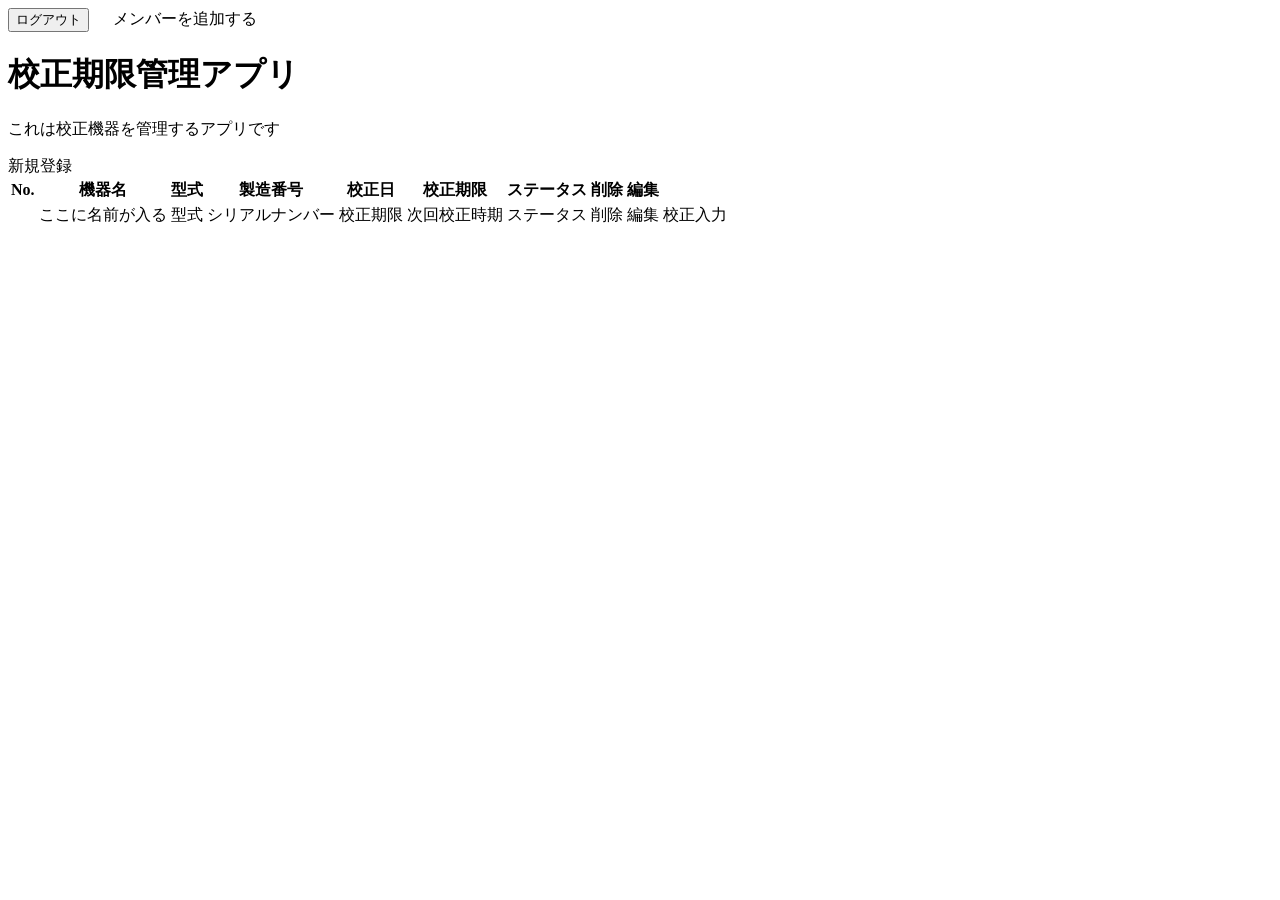
<file: src/main/resources/templates/index.html>
<!DOCTYPE html>
<html>
    <head>
        <meta charset="UTF-8">
        <link rel="stylesheet" th:href="@{/css/style.css}">
        <title>校正機器管理アプリ</title>
        <form th:action="@{/logout}" method="post" style="display: inline; padding: 0px;">
             <button type="submit" class="btn-logout" >
                ログアウト
             </button>
        </form>    
        <a th:href="@{/admin/users/add}" style="margin-left: 20px;">メンバーを追加する</a>
    </head>
    <body>
        <h1>校正期限管理アプリ</h1>
        <p>これは校正機器を管理するアプリです</p>
        <a th:href="@{/register}">新規登録</a>
        <div class="table-wrapper">
        <table>
            <thead>
                <tr>
                    <th>No.</th>
                    <th>機器名</th>
                    <th>型式</th>
                    <th>製造番号</th>
                    <th>校正日</th>
                    <th>校正期限</th>
                    <th>ステータス</th>
                    <th>削除</th>
                    <th>編集</th>
                </tr>
            </thead>
            <tbody>
                <tr th:each="e : ${item}">
                <td th:text="${e.id}"></td>
                <td th:text="${e.name}">ここに名前が入る</td>
                <td th:text="${e.modelName}">型式</td>
                <td th:text="${e.serialNumber}">シリアルナンバー</td>
                <td th:text="${e.calibrationDate}">校正期限</td>
                <td th:text="${e.calibrationDeadline}">次回校正時期</td>
                <td th:text="${e.status}">ステータス</td>
                <td>
                    <a th:href="@{/delete/{id}(id=${e.id})}">削除</a>
                </td>
                <td>
                    <a th:href="@{/edit/{id}(id=${e.id})}">編集</a>
                </td>
                <td>
                    <a th:href="@{/calibrate/{id}(id=${e.id})}">校正入力</a>
                </td>
                </tr>
            </tbody>
        </table>
        </div>
    </body>
</html>
</file>
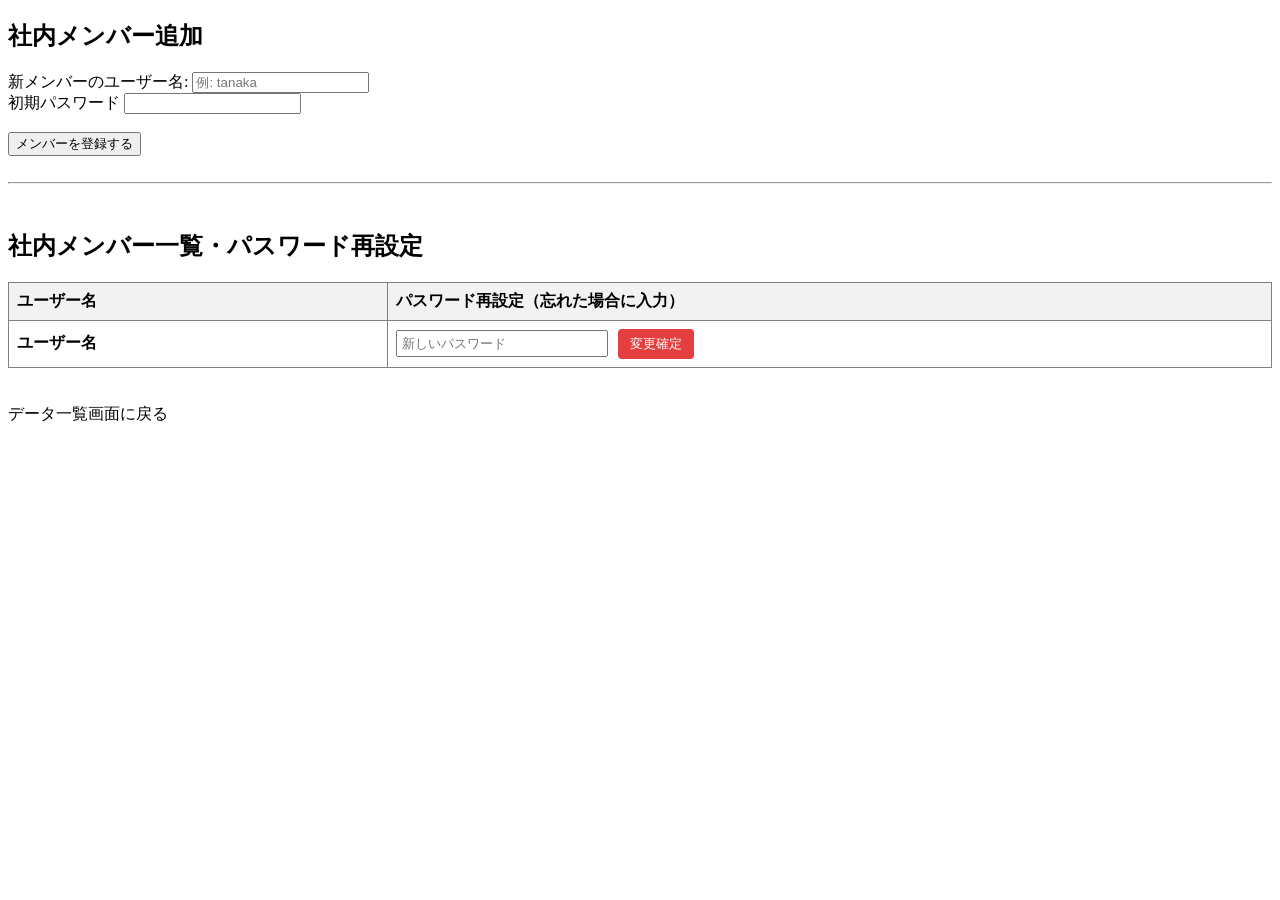
<file: src/main/resources/templates/add-user.html>
<!DOCTYPE html>
<html xmlns:th="http://www.thymeleaf.org">
    <head>
        <meta charset="UTF-8">
        <title>社内メンバー追加</title>
        <link rel="stylesheet" th:href="@{/css/style.css}">
    </head>
    <body>
        <h2>社内メンバー追加</h2>

        <p th:if="${errorMessage}" th:text="${errorMessage}" class="error-message" style="color: red; font-weight: bold;"></p>
        <p th:if="${successMessage}" th:text="${successMessage}" style="color: green; font-weight: bold;"></p>

        <form th:action="@{/admin/users/add}" method="post">
            <div>
                <label>新メンバーのユーザー名:</label>
                <input type="text" name="username" placeholder="例: tanaka" required />
            </div>
            <div>
                <label>初期パスワード</label>
                <input type="password" name="password" required />
            </div>

            <br>
            <button type="submit" class="btn-signup">メンバーを登録する</button> 
        </form>

        <br><hr><br>

        <h2>社内メンバー一覧・パスワード再設定</h2>
        <table border="1" style="width: 100%; border-collapse: collapse; text-align: left;">
            <thead>
                <tr style="background-color: #f2f2f2;">
                    <th style="padding: 8px; width: 30%;">ユーザー名</th>
                    <th style="padding: 8px; width: 70%;">パスワード再設定（忘れた場合に入力）</th>
                </tr>
            </thead>
            <tbody>
                <tr th:each="user : ${users}">
                    <td style="padding: 8px; font-weight: bold;" th:text="${user.username}">ユーザー名</td>
                    <td style="padding: 8px;">
                        <form th:action="@{/admin/users/reset-password}" method="post" style="display: flex; gap: 10px; align-items: center; margin: 0;">
                            <input type="hidden" name="userId" th:value="${user.id}" />

                            <input type="password" name="newPassword" placeholder="新しいパスワード" required style="padding: 4px; width: 200px;" />
                            <button type="submit" style="background-color: #e53e3e; color: white; border: none; padding: 6px 12px; cursor: pointer; border-radius:4px;">変更確定</button>

                        </form>
                    </td>
                </tr>
            </tbody>
        </table>

        <br><br>
        <a th:href="@{/title}">データ一覧画面に戻る</a>
    </body>
</html>
</file>
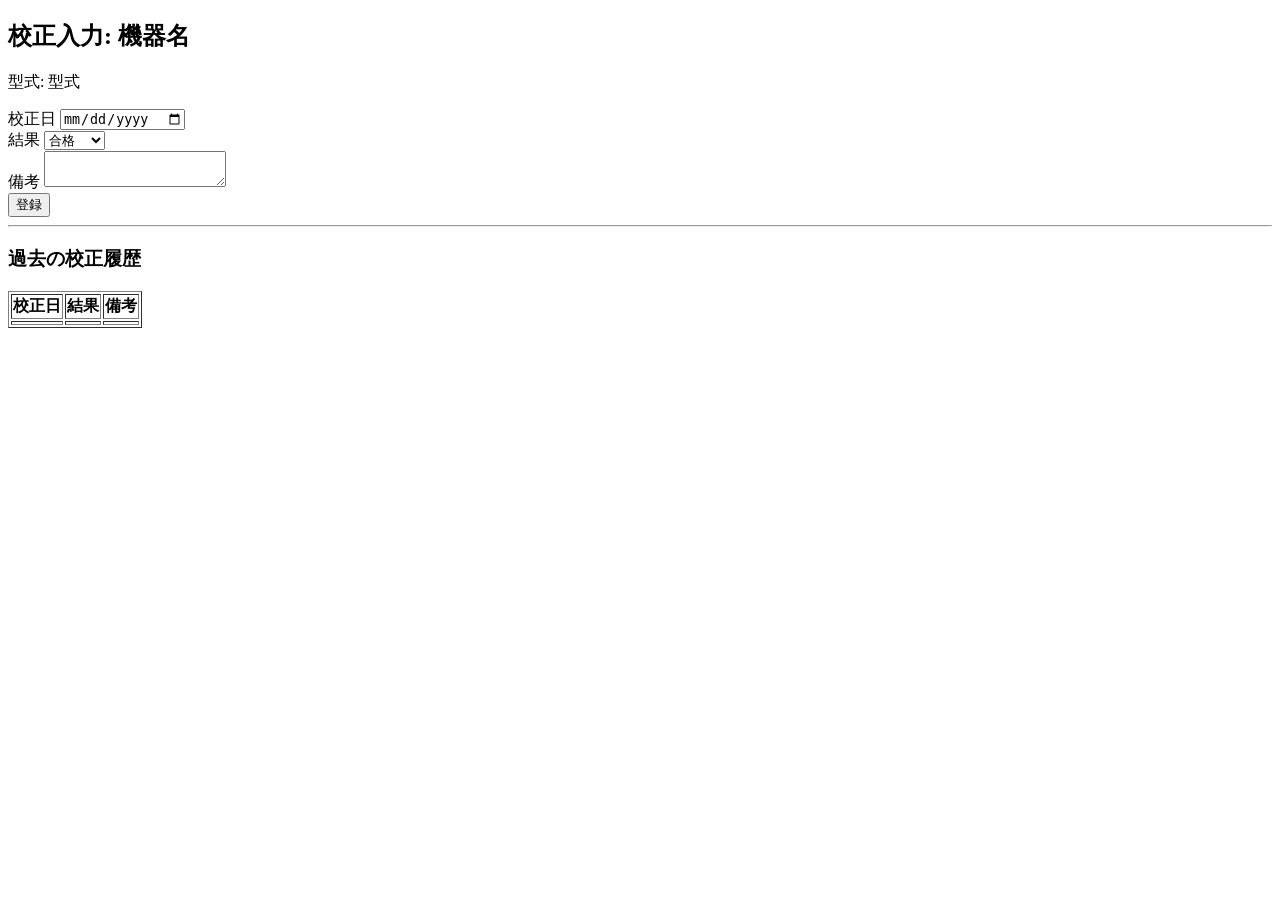
<file: src/main/resources/templates/calibrate.html>
<!DOCTYPE html>
<html>
    <head>
        <meta charset="UTF-8">
        <link rel="stylesheet" th:href="@{/css/style.css}">
        <title>校正入力</title>
    </head>
    <body>
        <h2>校正入力: <span th:text="${equipment.name}">機器名</span></h2>
        <p>型式: <span th:text="${equipment.modelName}">型式</span></p>
        <form th:action="@{/calibrate}" method="post">
            <div>
                <input type="hidden" name="equipmentId" th:value="${equipment.id}">
            </div>
            <div>
                <label>校正日</label>
                <input type="date" name="calibrationDate" required>
            </div>
            <div>
                <label>結果</label>
                <select name="result">
                    <option value="合格">合格</option>
                    <option value="不合格">不合格</option>
                </select>
            </div>
            <div>
                <label>備考</label>
                <textarea name="note"></textarea>
            </div>

            <button type="submit">登録</button>
        </form>
        <hr>
        <h3>過去の校正履歴</h3>
        <table border="1">
            <thead>
                <tr>
                    <th>校正日</th>
                    <th>結果</th>
                    <th>備考</th>
                </tr>
            </thead>
            <tbody>
                <tr th:each="log : ${equipment.calibrationLogs}">
                    <td th:text="${log.date}"></td>
                    <td th:text="${log.result}"></td>
                    <td th:text="${log.memo}"></td>
                </tr>
            </tbody>
        </table>
    </body>
</html>
</file>
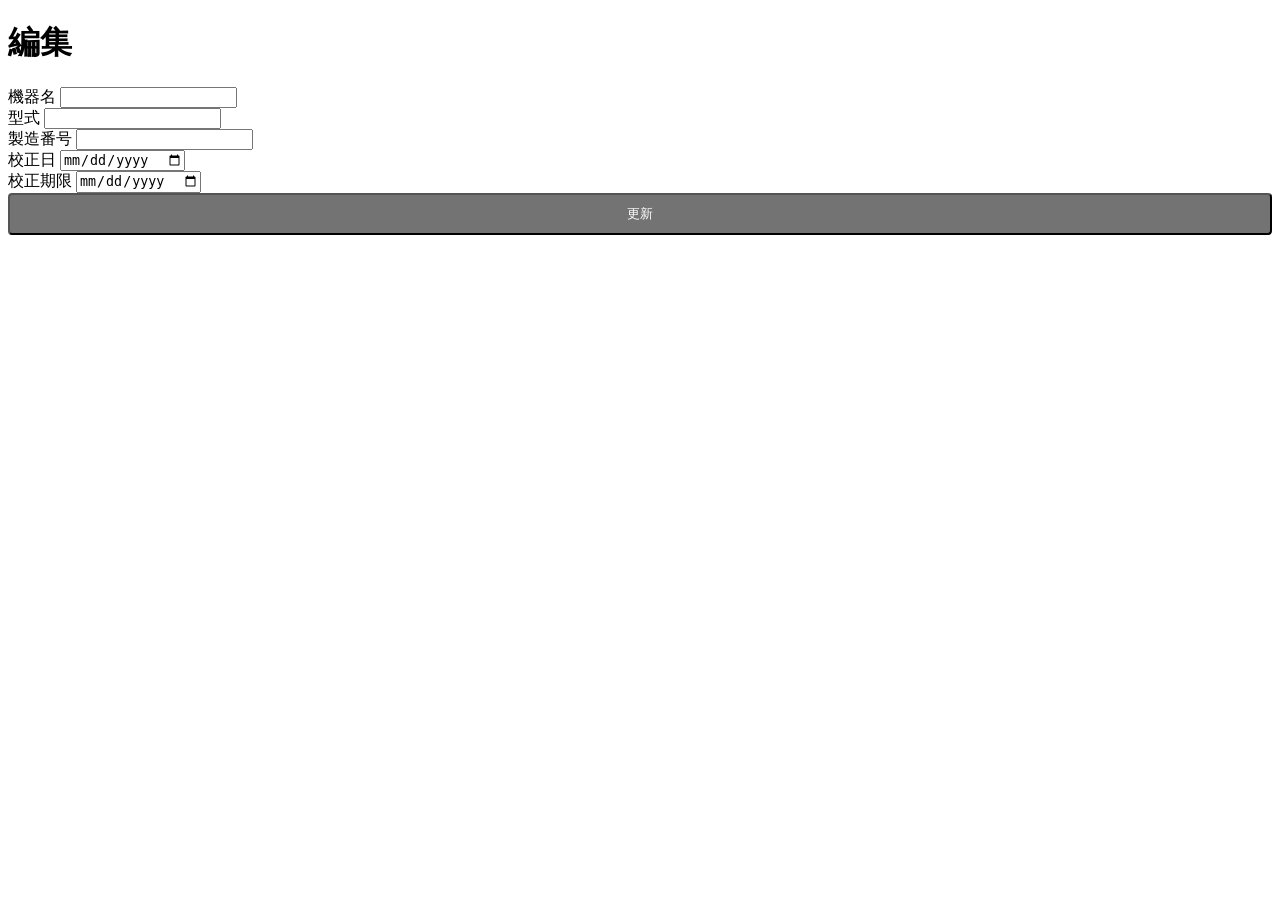
<file: src/main/resources/templates/edit.html>
<!DOCTYPE html>
<html xmlns:th="http://www.thymeleaf.org">
    <head>
        <meta charset="UTF-8">
        <title>編集画面</title>
        <link rel="stylesheet" th:href="@{/css/style.css}">
    </head>
    <body>
        <h1>編集</h1>
        <form th:action="@{/edit}" th:object="${equipment}" method="post">
            <input type="hidden" th:field="*{id}">
            <div>
                <label>機器名</label>
                <input type="text" th:field="*{name}">
            </div>
            <div>
                <label>型式</label>
                <input type="text" th:field="*{modelName}">
            </div>
            <div>
                <label>製造番号</label>
                <input type="text" th:field="*{serialNumber}">
            </div>
            <div>
                <label>校正日</label>
                <input type="date" th:field="*{calibrationDate}">
            </div>
            <div>
                <label>校正期限</label>
                <input type="date" th:field="*{calibrationDeadline}">
            </div>


            <button type="submit" style="background-color: #737373; color: #fff; padding: 10px; border-radius: 4px; width: 100%">更新</button>
        </form>
    </body>
</html>
</file>
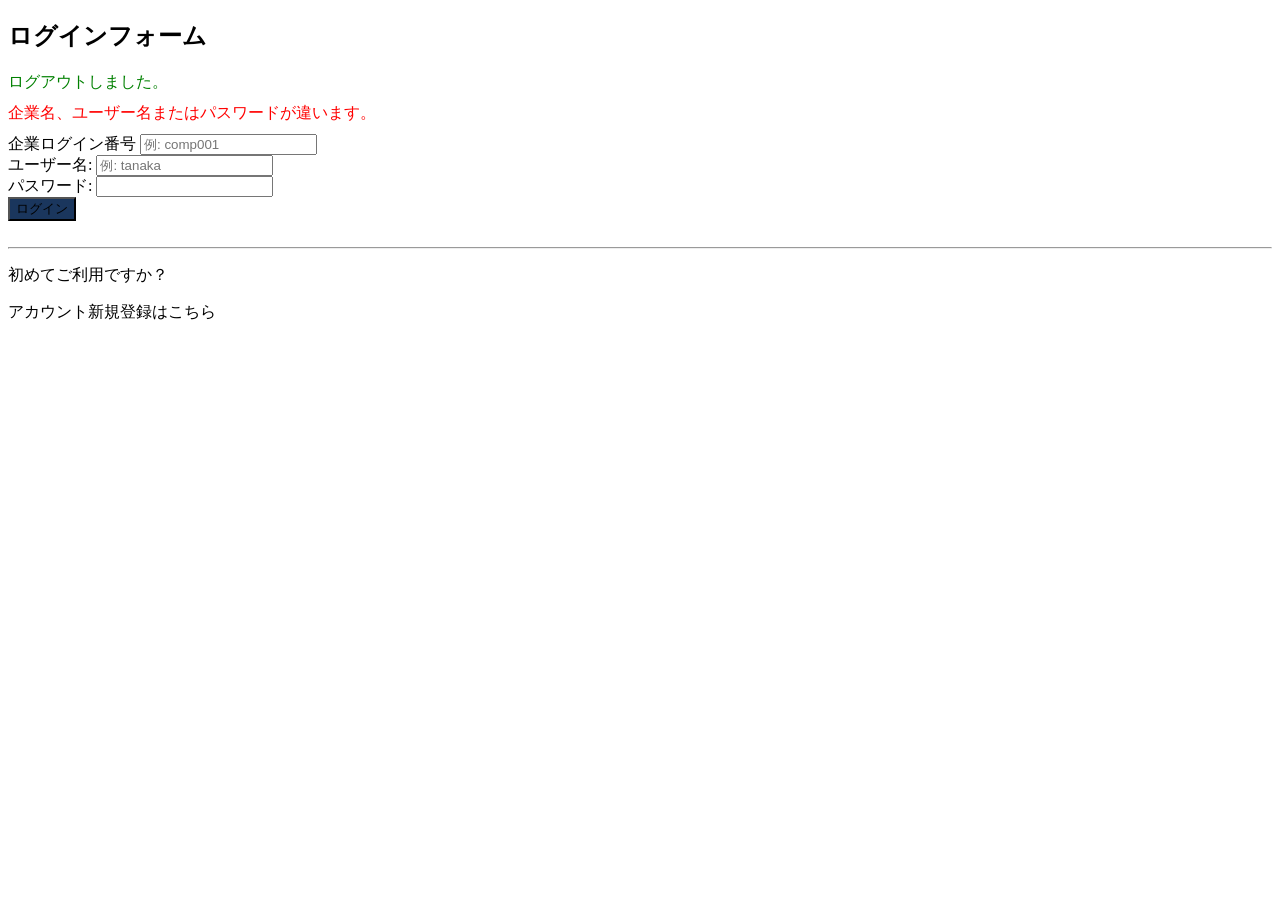
<file: src/main/resources/templates/login.html>
<!DOCTYPE html>
<html xmlns:th="http://www.thymeleaf.org">
<head>
    <meta charset="UTF-8">
    <title>ログイン</title>
    <link rel="stylesheet" th:href="@{/css/style.css}">
</head>
<body>
    <h2>ログインフォーム</h2>

    <div th:if="${param.logout}" style="color: green; margin-bottom: 10px;">
        ログアウトしました。
    </div>

    <div th:if="${param.error}" style="color: red; margin-bottom: 10px;">
        企業名、ユーザー名またはパスワードが違います。
    </div>

    <form id="loginForm" th:action="@{/login}" method="post" onsubmit="combineFields()">

        <div>
            <label>企業ログイン番号</label>
            <input type="text" id="tenantCode" placeholder="例: comp001" required />
        </div>
        <div>
            <label>ユーザー名:</label>
            <input type="text" id="displayUsername" placeholder="例: tanaka" required />
        </div>

        <input type="hidden" name="username" id="hiddenUsername">
        <div>
            <label>パスワード:</label>
            <input type="password" name="password" required />
        </div>
        <button type="submit" class="btn-signup" style="background-color: #1a365d;">ログイン</button>
    </form>

    <br> 
    <hr>
    <p>初めてご利用ですか？</p>
    <a th:href="@{/signup}" class="btn-signup">アカウント新規登録はこちら</a>

    <script>
        function combineFields() {
            const tenantCode = document.getElementById('tenantCode').value.trim();
            const username = document.getElementById('displayUsername').value.trim();

            document.getElementById('hiddenUsername').value = tenantCode + "," + username;
        }
    </script>
</body>
</html>
</file>
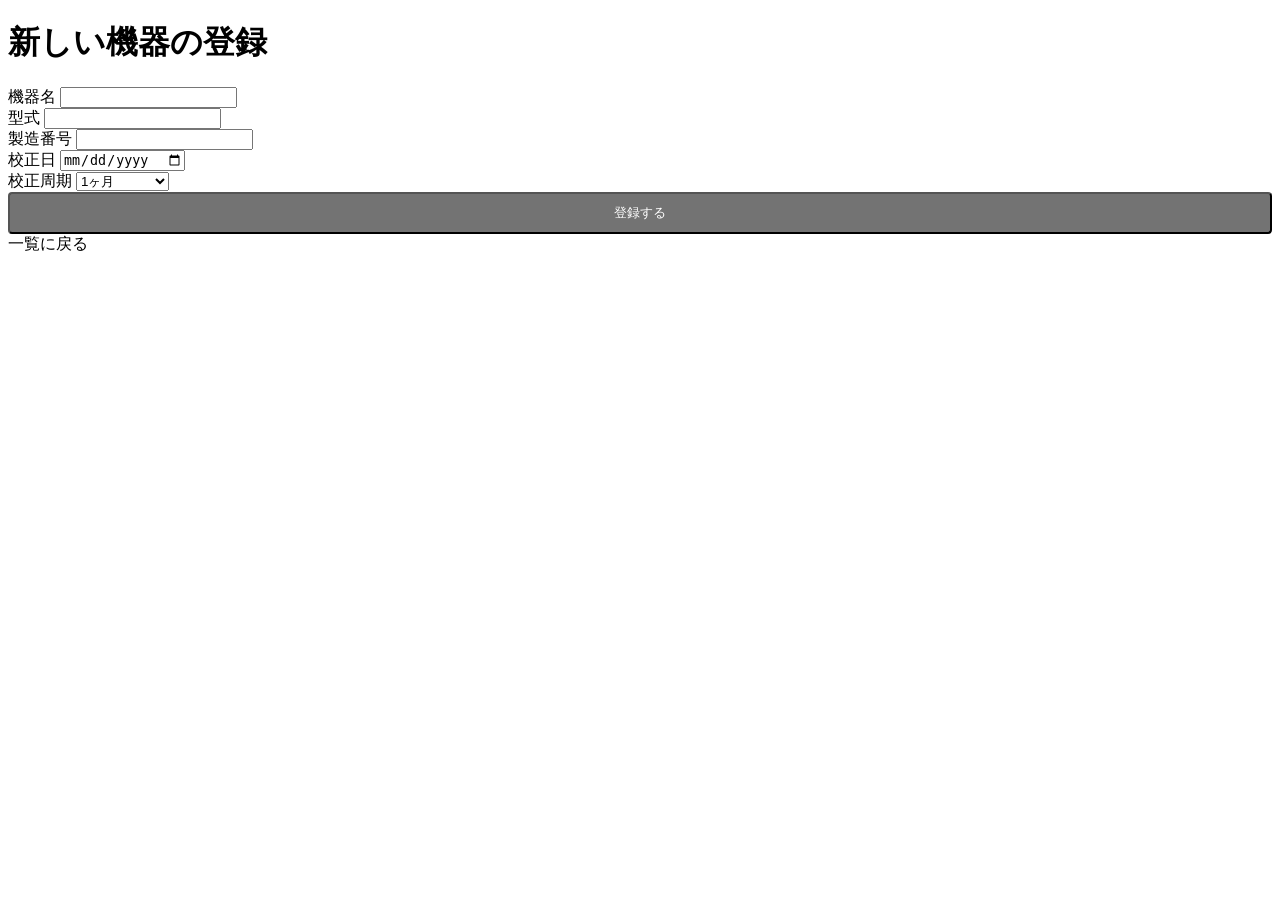
<file: src/main/resources/templates/register.html>
<!DOCTYPE html>
<html xmlns:th="http://www.thymeleaf.org"> 
    <head>
        <meta charset="UTF-8">
        <link rel="stylesheet" th:href="@{/css/style.css}">
        <title>校正機器登録</title>
    </head>
    <body>
        <h1>新しい機器の登録</h1>
        <form th:action="@{/register}" th:object="${register}" method="post">
            <div>
                <label>機器名</label>
                <input type="text" th:field="*{name}">
            </div>
            <div>
                <label>型式</label>
                <input type="text" th:field="*{modelName}">
            </div>
            <div>
                <label>製造番号</label>
                <input type="text" th:field="*{serialNumber}">
            </div>
            <div>
                <label>校正日</label>
                <input type="date" th:field="*{calibrationDate}">
            </div>
            <div>
                <label for="period">校正周期</label>
                <select id="period" name="period">
                    <option value="1">1ヶ月</option>
                    <option value="2">2ヶ月</option>
                    <option value="3">3ヶ月</option>
                    <option value="6">6ヶ月</option>
                    <option value="12">1年(12ヶ月)</option>
                    <option value="24">2年(24ヶ月)</option>
                    <option value="36">3年(36ヶ月)</option>
                </select>
            </div>

            <div>
            <button type="submit" style="background-color: #737373; color: #fff; padding: 10px; border-radius: 4px; width: 100%">登録する</button>
            </div>
        </form>

        <a th:href="@{/title}">一覧に戻る</a>
    </body>
</html>
</file>
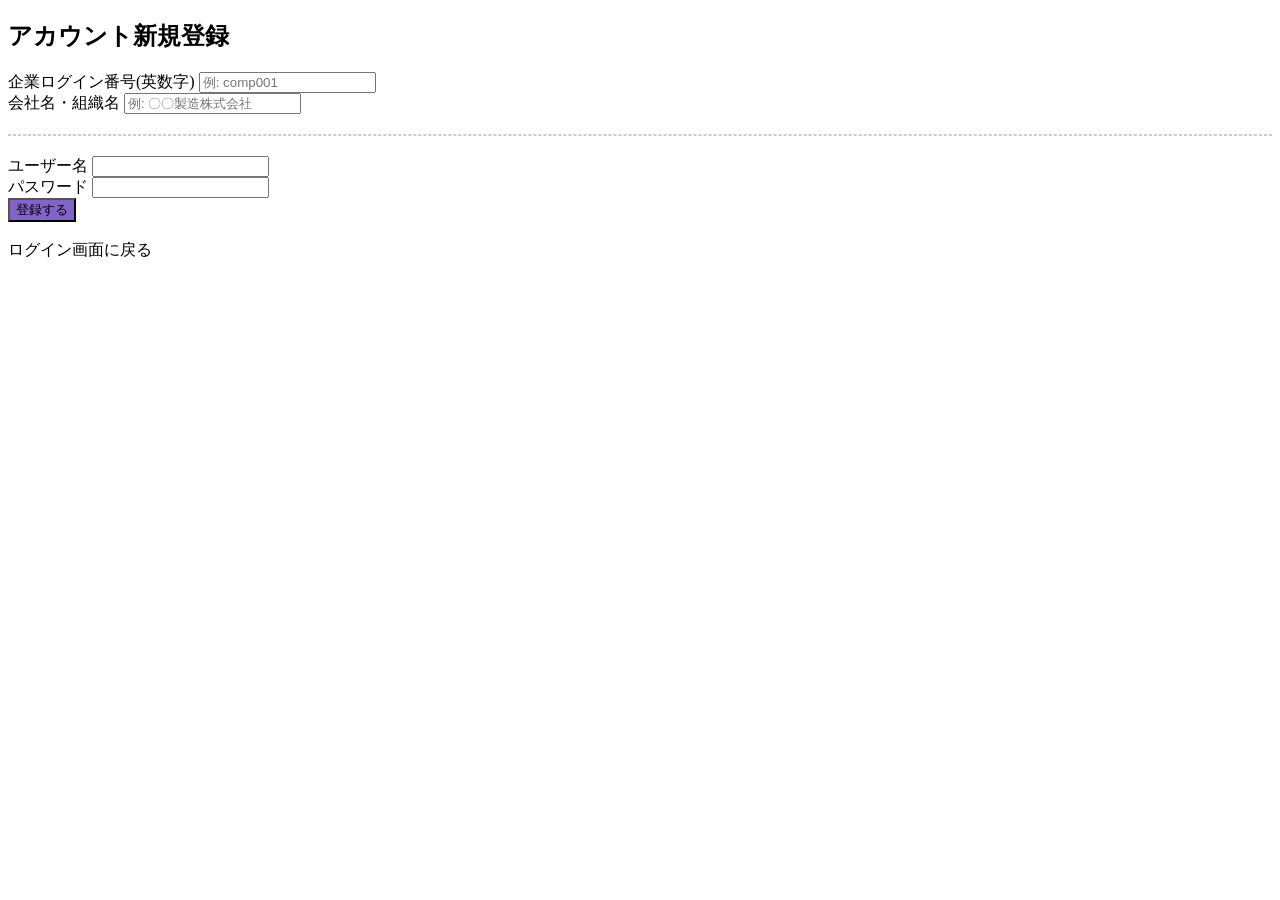
<file: src/main/resources/templates/signup.html>
<!DOCTYPE html>
<html xmlns:th="http://www.thymeleaf.org">
    <head>
        <meta charset="UTF-8">
        <title>アカウント新規登録</title>
        <link rel="stylesheet" th:href="@{/css/style.css}">
    </head>
    <body>
        <h2>アカウント新規登録</h2>

        <p th:if="${errorMessage}" th:text="${errorMessage}" style="color: red"></p>
        <form th:action="@{/signup}" th:object="${user}" method="post">
            <div>
                <label>企業ログイン番号(英数字)</label>
                <input type="text" name="tenantCode" placeholder="例: comp001" required />
            </div>
            <div>
                <label>会社名・組織名</label>
                <input type="text" name="tenantName" placeholder="例: 〇〇製造株式会社" required />
            </div>

            <hr style="border: 1px dashed #ccc; margin: 20px 0;">

            <div>
                <label>ユーザー名</label>
                <input type="text" th:field="*{username}" required />
            </div>
            <div>
                <label>パスワード</label>
                <input type="password" th:field="*{password}" required />
            </div>
            <button type="submit" class="btn-signup" style="background-color: #8263c7" >登録する</button>
        </form>

        <br>
        <a th:href="@{/login}">ログイン画面に戻る</a> 
    </body>
</html>
</file>
